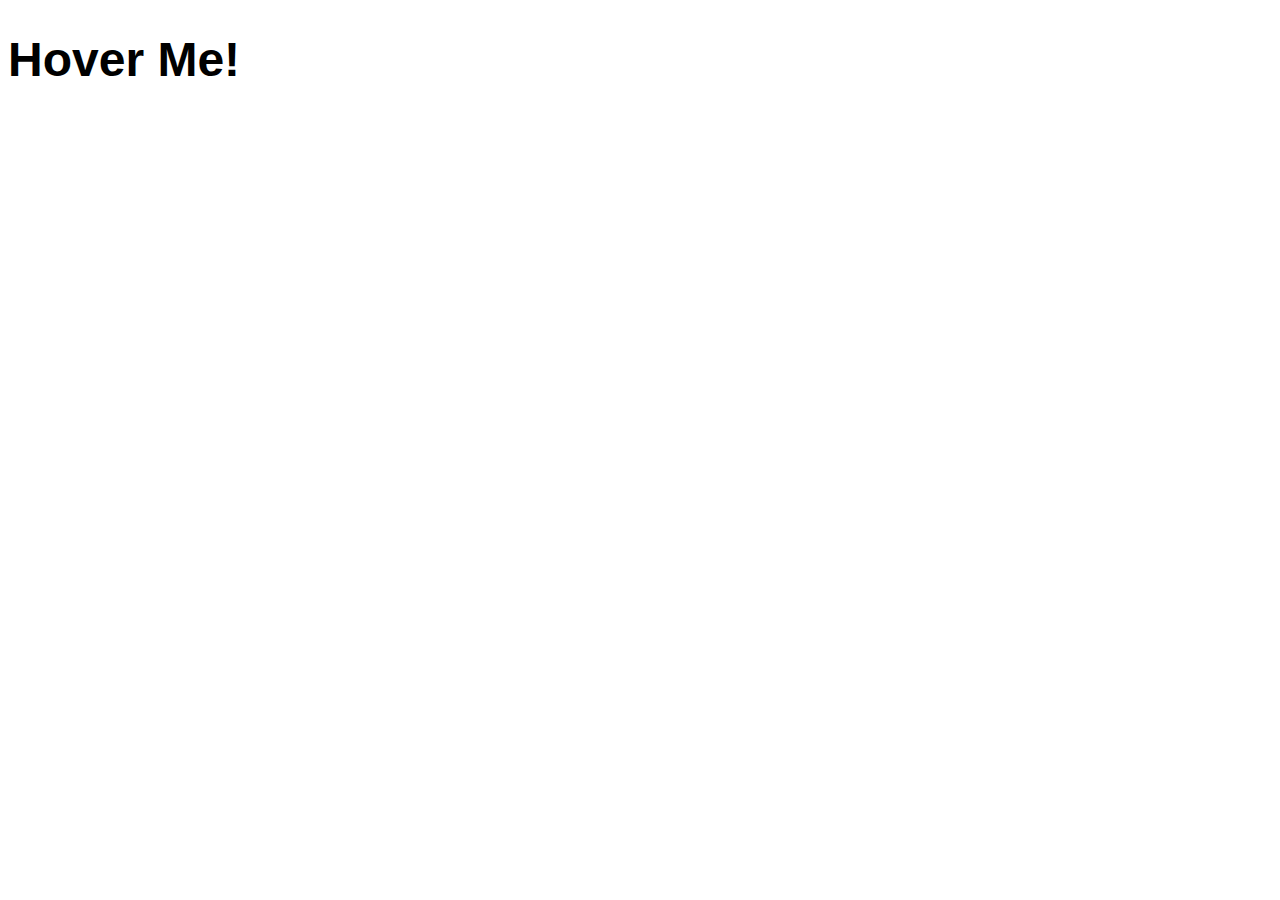
<file: test.html>
<!DOCTYPE html>
<html>
<head>
  <style>
    .animated-heading {
      font-family: Arial, sans-serif;
      font-size: 48px;
      transition: transform 0.3s ease-in-out;
    }
    
    .animated-heading:hover {
      transform: scale(1.2);
      color: #00ff00; /* Color on hover */
    }
  </style>
</head>
<body>
  <h1 class="animated-heading">Hover Me!</h1>
</body>
</html>
</file>
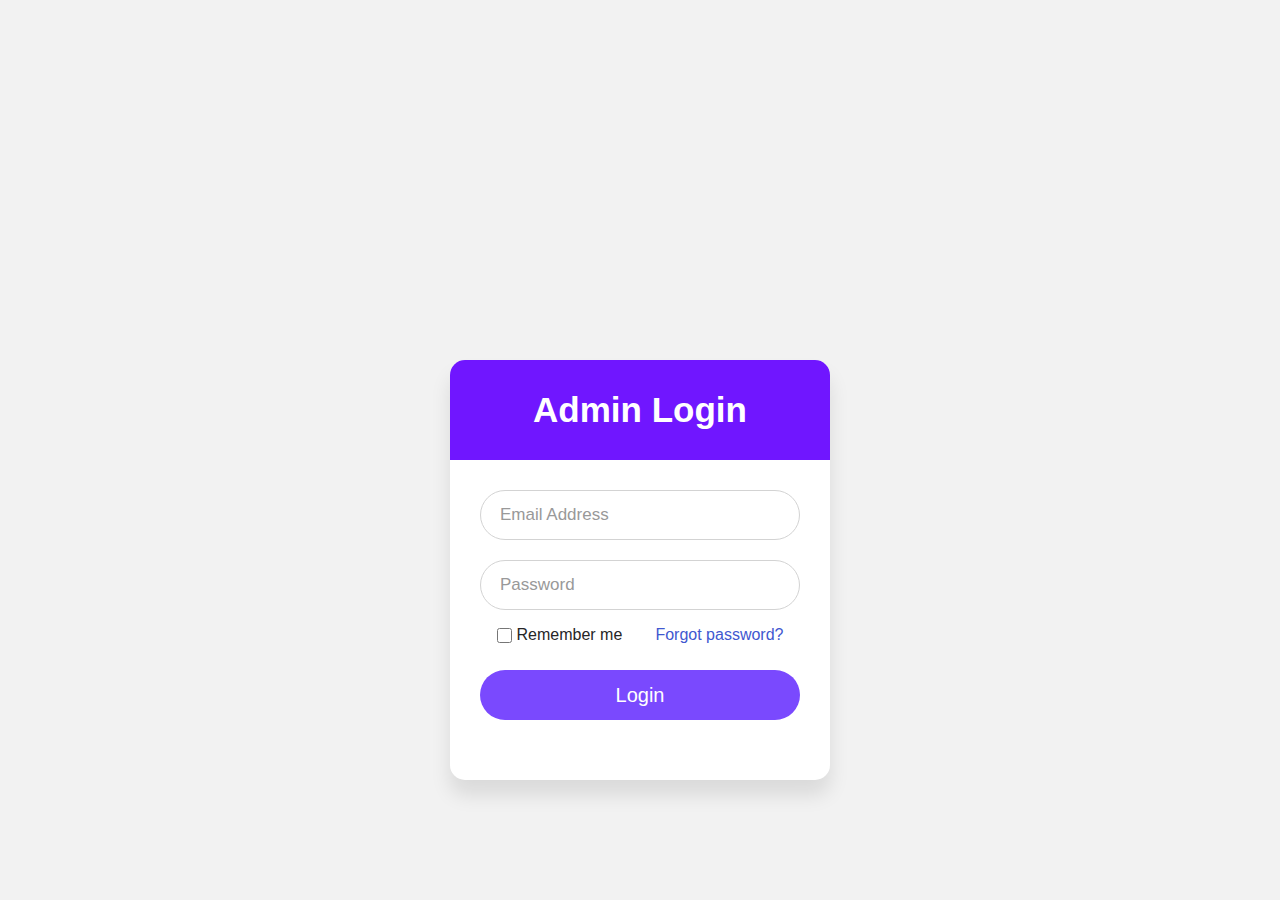
<file: assets/admin/login.html>
<!DOCTYPE html>
<!-- Created By CodingNepal -->
<html lang="en" dir="ltr">
   <head>
      <meta charset="utf-8">
      <title>Login Form Design | CodeLab</title>
      <link rel="stylesheet" href="login.css">
      <style>
        .error-message {
          color: red;
        }
      </style>
      <script>
        function validateForm() {
          var email = document.getElementById('email').value;
          var password = document.getElementById('password').value;
          var errorElement = document.getElementById('error-message');

          errorElement.innerHTML = ''; // Clear previous error messages

          if (email === ' ') {
            errorElement.innerHTML = 'Email Address is required.';
            return false;
          }

          if (password === ' ') {
            errorElement.innerHTML = 'Password is required.';
            return false;
          }

          // Perform email and password verification
          if (email !== 'test@gmail.com') { // Replace 'admin123' with your actual password validation logic
            errorElement.innerHTML = 'Invalid Email address.';
            return false;
          }


          if (password !== 'admin123') { // Replace 'admin123' with your actual password validation logic
            errorElement.innerHTML = 'Invalid password.';
            return false;
          }

          // Password is verified, redirect to admin dashboard
          window.location.href = 'dashbord.html'; // Replace 'admin_dashboard.html' with the actual URL of your admin dashboard
          return false; // Prevent form submission
        }
      </script>
   </head>
   <body>
      <div class="wrapper">
         <div class="title">
           Admin Login 
         </div>
         <form onsubmit="return validateForm()">
            <div class="field">
               <input type="text" id="email" required>
               <label>Email Address</label>
            </div>
            <div class="field">
               <input type="password" id="password" required>
               <label>Password</label>
            </div>
            <div class="content">
               <div class="checkbox">
                  <input type="checkbox" id="remember-me">
                  <label for="remember-me">Remember me</label>
               </div>
               <div class="pass-link">
                  <a href="#">Forgot password?</a>
               </div>
            </div>
            <div class="field">
               <input type="submit" value="Login">
            </div>
            <!-- <div class="signup-link">
               Not a member? <a href="#">Signup now</a>
            </div> -->
            <div id="error-message" class="error-message"></div>
         </form>
      </div>
   </body>
</html>
</file>
<file: assets/admin/login.css>
:root {
    /*===Colors
    ====*/
    --color-primary: #7a49fe;
    --color-primary-dark: #7016ff;
    --color-primary-lighten: #c8b6fa;
    --color-gradient: linear-gradient(121.77deg, #7141fb 13.51%, #4b14e8 174.68%);
    --color-secondary: #212736;
    --color-secondary-dark: #1d2230;
    --color-gray: #747474;
    --color-gray-light: #b8bbc7;
    --color-gray-lighten: #f6f8fe;
    --color-white: #fff;
    --color-title: #3f396d;
    --color-border: #2b3142;
    

    /* Font &amp; Typography */
    --font-family-primary: "Rubik", sans-serif;

    /* font sizes */
    --fs-xs: 1.2rem;
    --fs-sm: 1.4rem;
    --fs-md: 1.6rem;
    --fs-lg: 2rem;
    --fs-xl: 2.4rem;
    --fs-xxl: clamp (2.4rem, 5vw, 4.2rem);
    --fs-biggest: clamp(3.2rem, 5vw, 5.8rem);

    /* font weight */
    --fw-regular: 400;
    --fw-medium: 500;
    --fw-semibold: 600;
    --fw-bold: 700;

    /* z-index*/
    --zindex-fixed: 1000;
    --zindex-menu: 1010;
    /* With and Height ------*/
    --width-container: 110rem;
    --height-header: 8rem;
    --height-header--scroll: 8rem;

    /* Transition and box shadow*/
    --transition: 0.4s ease-in-out;
    --shadow-primary: 0 0 85px 0 #e9eefc;
    --shadow-secondary: 0px 30px 60px 2px rgba(0, 0, 0, 0.1);
    --shadow-header: 0px 2px 5px rgba(0, 0, 0, 0.05);

    /* border-radius*/
    --b-radius: 1.5rem;
}


/*Admin Login page*/
@import url('https://fonts.googleapis.com/css?family=Poppins:400,500,600,700&display=swap');
*{
  margin: 0;
  padding: 0;
  box-sizing: border-box;
  font-family: 'Poppins', sans-serif;
}
html,body{
  display: grid;
  height: 100%;
  width: 100%;
  place-items: center;
  background: #f2f2f2;
  /* background: linear-gradient(-135deg, #c850c0, #4158d0); */
}
::selection{
  background: #4158d0;
  color: #fff;
}
.wrapper{
    margin-top: 15rem;
  width: 380px;
  background: #fff;
  border-radius: 15px;
  box-shadow: 0px 15px 20px rgba(0,0,0,0.1);
}
.wrapper .title{
  font-size: 35px;
  font-weight: 600;
  text-align: center;
  line-height: 100px;
  color: #fff;
  user-select: none;
  border-radius: 15px 15px 0 0;
  background: var(--color-primary-dark);
}
.wrapper form{
  padding: 10px 30px 50px 30px;
}
.wrapper form .field{
  height: 50px;
  width: 100%;
  margin-top: 20px;
  position: relative;
}
.wrapper form .field input{
  height: 100%;
  width: 100%;
  outline: none;
  font-size: 17px;
  padding-left: 20px;
  border: 1px solid lightgrey;
  border-radius: 25px;
  transition: all 0.3s ease;
}
.wrapper form .field input:focus,
form .field input:valid{
  border-color: #4158d0;
}
.wrapper form .field label{
  position: absolute;
  top: 50%;
  left: 20px;
  color: #999999;
  font-weight: 400;
  font-size: 17px;
  pointer-events: none;
  transform: translateY(-50%);
  transition: all 0.3s ease;
}
form .field input:focus ~ label,
form .field input:valid ~ label{
  top: 0%;
  font-size: 16px;
  color: #4158d0;
  background: #fff;
  transform: translateY(-50%);
}
form .content{
  display: flex;
  width: 100%;
  height: 50px;
  font-size: 16px;
  align-items: center;
  justify-content: space-around;
}
form .content .checkbox{
  display: flex;
  align-items: center;
  justify-content: center;
}
form .content input{
  width: 15px;
  height: 15px;
  background: red;
}
form .content label{
  color: #262626;
  user-select: none;
  padding-left: 5px;
}
form .content .pass-link{
  color: "";
}
form .field input[type="submit"]{
  color: #fff;
  border: none;
  padding-left: 0;
  margin-top: -10px;
  font-size: 20px;
  font-weight: 500;
  cursor: pointer;
  background-color: var(--color-primary);
  transition: all 0.3s ease;
}
form .field input[type="submit"]:active{
  transform: scale(0.95);
}

form .pass-link a,
form .signup-link a{
  color: #4158d0;
  text-decoration: none;
}
form .pass-link a:hover,
form .signup-link a:hover{
  text-decoration: underline;
}
</file>
